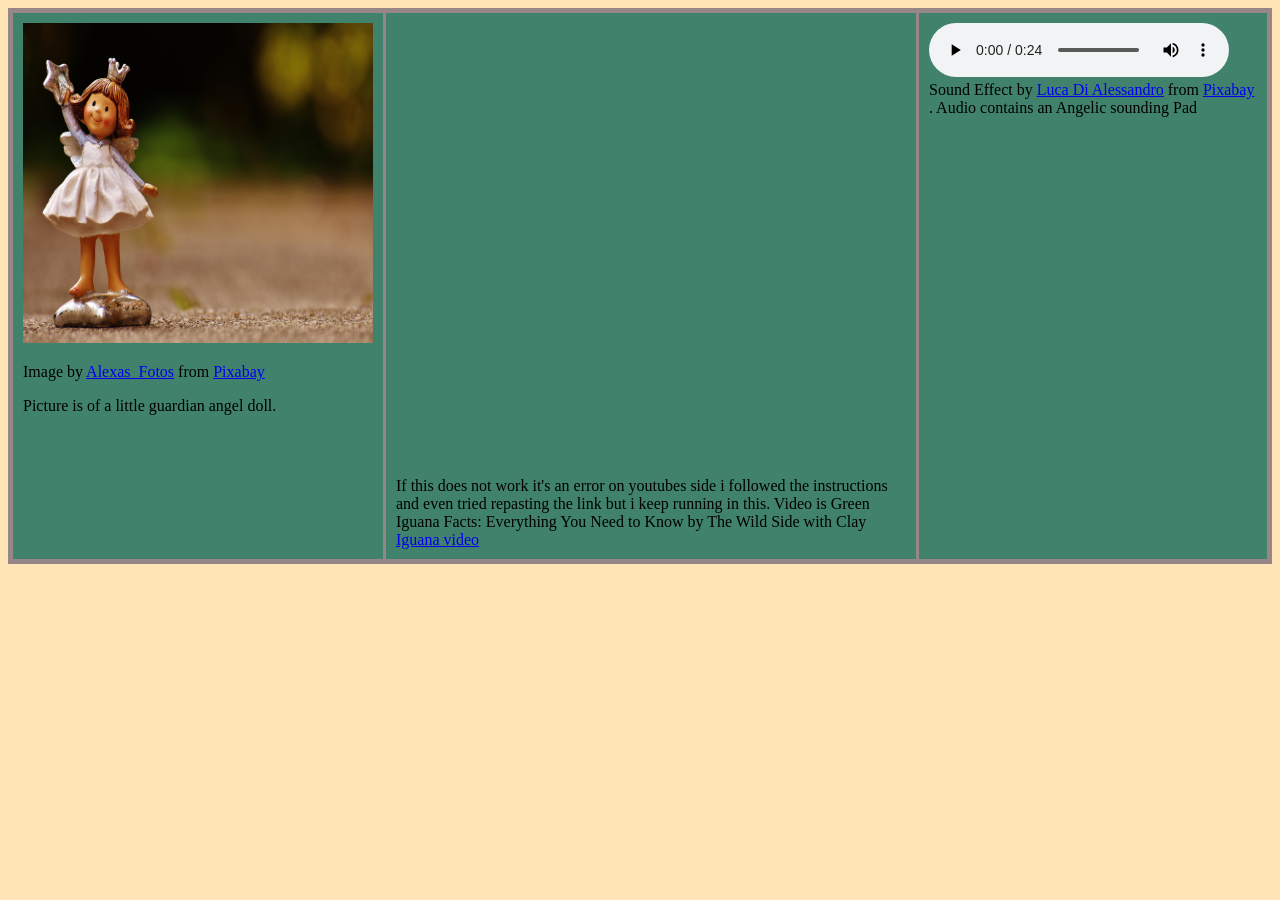
<file: index.html>
<!DOCTYPE html>
<html lang="en">
<head>
    <meta charset="UTF-8">
    <meta name="viewport" content="width=device-width, initial-scale=1.0">
    <title>Angels and Dragons</title>
    <link rel="stylesheet" href="w6.css">
</head>
<body>
    <div class="container">
  <div class="content1"> 
    <img src="baba/alexas_fotos-guardian-angel-1690635_1920.jpg" alt="Picture of Little Angel" width="350" height="320">
    
    <p>Image by <a href="https://pixabay.com/users/alexas_fotos-686414/?utm_source=link-attribution&utm_medium=referral&utm_campaign=image&utm_content=1690635">Alexas_Fotos</a> from <a href="https://pixabay.com//?utm_source=link-attribution&utm_medium=referral&utm_campaign=image&utm_content=1690635">Pixabay</a></p>
    <p>Picture is of a little guardian angel doll.</p>
  </div>
  <div class="content2"> <iframe width="510" height="450" src="https://www.youtube.com/embed/4_nNrjmtFKY?si=lMV5Z0aOG5YtDRv1" title="YouTube video player" frameborder="0" allow="accelerometer; autoplay; clipboard-write; encrypted-media; gyroscope; picture-in-picture; web-share" referrerpolicy="strict-origin-when-cross-origin" allowfullscreen></iframe> 
    If this does not work it's an error on youtubes side i followed the instructions and even tried repasting the link but i keep running in this.
    Video is Green Iguana Facts: Everything You Need to Know by The Wild Side with Clay <a href="https://www.youtube.com/watch?v=4_nNrjmtFKY">Iguana video</a>
    </div>
  <div class="content3">

    <audio controls>
       <source src="baba/lucadialessandro-angelical-pad-143276.mp3" type="audio/mpeg">
       
    </audio>
    Sound Effect by <a href="https://pixabay.com/users/lucadialessandro-25927643/?utm_source=link-attribution&utm_medium=referral&utm_campaign=music&utm_content=143276">Luca Di Alessandro</a> from <a href="https://pixabay.com//?utm_source=link-attribution&utm_medium=referral&utm_campaign=music&utm_content=143276">Pixabay</a>
    . Audio contains an Angelic sounding Pad
  </div>
  
    </div>  

</body>
</html>
</file>
<file: w6.css>
body{
    background-color: moccasin;
}

.container {
  display: grid;
  grid-template-areas:
    "content1 content2 content3"
    ;
  grid-template-columns: 1fr 1fr 1fr;
  gap: 3px;
  background-color: rgb(150, 134, 134);
  padding: 5px;
}
.container div {
  background-color:rgb(64, 130, 108) ;
  padding: 10px;
}
.container div.content1 {
  grid-area: content1;
}
.container div.content2 {
  grid-area: content2;
}
.container div.content3 {
  grid-area: content3
}
</file>
